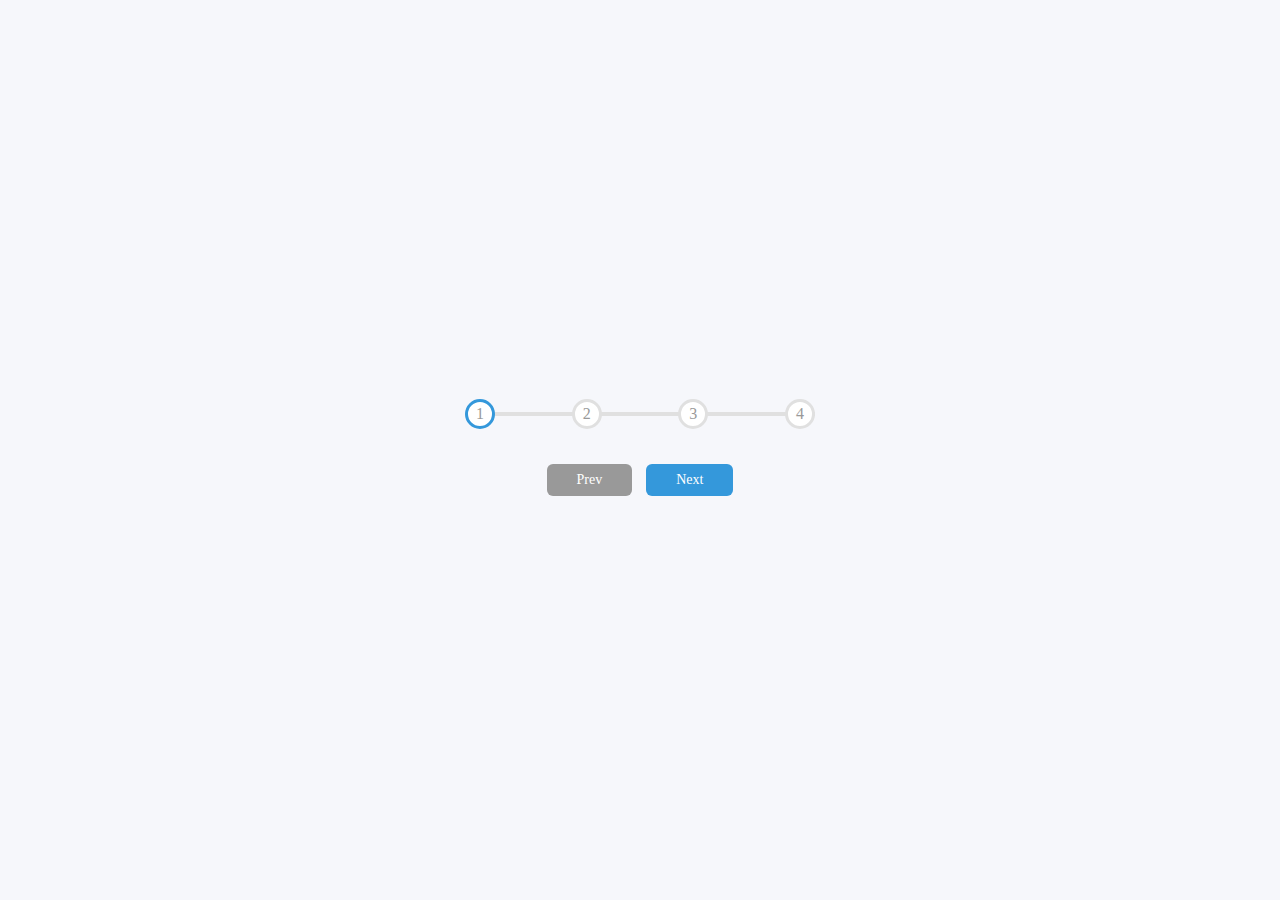
<file: Progress Steps/index2.html>
<!DOCTYPE html>
<html lang="en">
<head>
    <meta charset="UTF-8">
    <meta http-equiv="X-UA-Compatible" content="IE=edge">
    <meta name="viewport" content="width=device-width, initial-scale=1.0">
    <link rel="stylesheet" href="./style2.css">
    <title>Progress Steps</title>
</head>
<body>
    <div class="container">
        <div class="progres-container">
            <div class="progress" id="progress"></div>
            <div class="circle active">1</div>
            <div class="circle">2</div>
            <div class="circle">3</div>
            <div class="circle">4</div>
        </div>
        <button class="btn" id="prev" disabled >Prev</button>
        <button class="btn" id="next" >Next</button>
    </div>
    <script src="./app2.js"></script>
</body>
</html>
</file>
<file: Progress Steps/style2.css>
* {
    box-sizing: border-box;
}
body {
    display: flex;
    background-color: #f6f7fb;
    align-items: center;
    justify-content: center;
    height: 100vh;
    overflow: hidden;
    margin: 0;
}
.container {
    text-align: center;
}
.progres-container {
    display: flex;
    justify-content: space-between;
    position: relative;
    margin-bottom: 30px;
    max-width: 100%;
    width: 350px;
}
.progres-container::before {
    content: "";
    background-color: #e0e0e0;
    position: absolute;
    top: 50%;
    left: 0;
    transform: translateY(-50%);
    height: 4px;
    width: 100%;
    z-index: -1;
}
.progress {
    background-color: #3498db;
    position: absolute;
    top: 50%;
    left: 0;
    transform: translateY(-50%);
    height: 4px;
    width: 0%;
    z-index: -1;
    transition: 0.4 ease;
}
.circle {
    background-color: #fff;
    color: #999;
    border-radius: 50%;
    height: 30px ;
    width: 30px;
    display: flex;
    align-items: center;
    justify-content: center;
    border: 3px solid #e0e0e0;
    transition: .4s ease;
}
.circle.active {
    border-color: #3498db;
}
.btn {
    background-color: #3498db;
    color: #fff;
    cursor: pointer;
    border: 0;
    border-radius: 6px;
    font-family: inherit;
    padding: 8px 30px;
    margin: 5px;
    font-size: 14px;
}
.btn:active {
    transform: scale(0.98);
}
.btn:focus {
    outline: 0;
}
.btn:disabled {
    cursor: not-allowed;
    background-color: #999;
}
</file>
